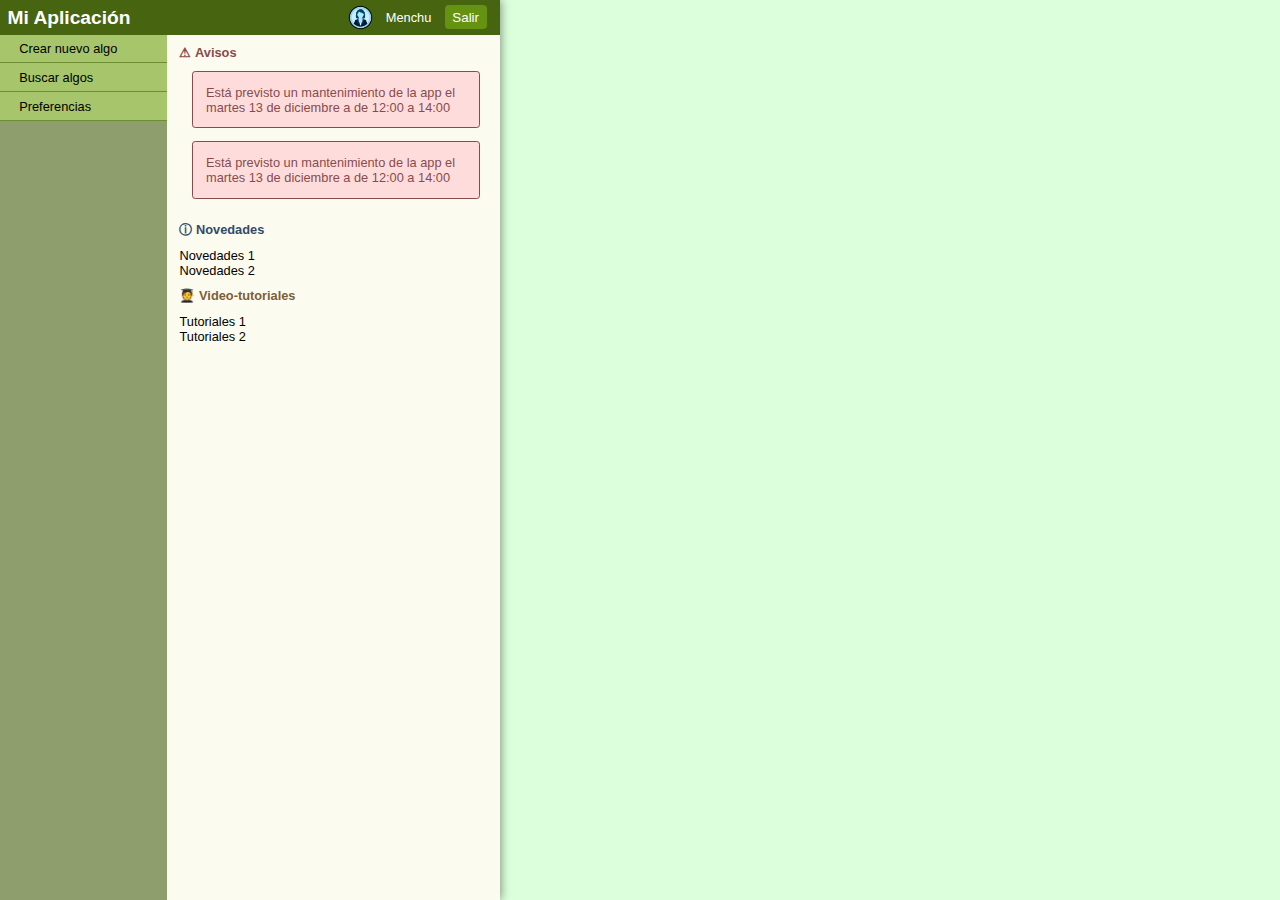
<file: proyecto1/index.html>
<!DOCTYPE html>
<html lang="es">
    <head>
        <!-- Las etiquetas meta son pistas/indicaciones que damos al navegador -->
        <meta charset="UTF-8">
        <title>Mi Aplicación</title>
        <link rel="stylesheet" href="./style.css">
        <script src="./script-toast.js" language="javascript"></script>
        <script src="./script-login.js" language="javascript"></script>
    </head>
    <body>
        <header>
            <h1>Mi Aplicación</h1>
            <div id="user-info">
                <img alt="Foto de menchu" src="./menchu.webp" >
                Menchu
                <button onClick="toogleLogout()"> Salir </button>
            </div>
            <div id="confirm-logout">
                ¿Estas seguro?
                <button onClick="toogleLogout()"> No</button>
                <button onClick="logout()"> Si, quiero salir</button>
            </div>
            <nav>
                <ol>
                    <li><a href="#">Crear nuevo algo</a></li>
                    <li><a href="#">Buscar algos</a></li>
                    <li><a href="#">Preferencias</a></li>
                </ol>
            </nav>
            <aside>
                <div id="warnings">
                    <h2>Avisos</h2>
                    <ul>
                        <li>Está previsto un mantenimiento de la app el martes 13 de diciembre a de 12:00 a 14:00</li>
                        <li>Está previsto un mantenimiento de la app el martes 13 de diciembre a de 12:00 a 14:00</li>
                    </ul>
                </div>
                <div id="news">
                    <h2>Novedades</h2>
                    <ul>
                        <li>Novedades 1</li>
                        <li>Novedades 2</li>
                    </ul>
                </div>
                <div id="tutorials">
                    <h2>Video-tutoriales</h2>
                    <ul>
                        <li>Tutoriales 1</li>
                        <li>Tutoriales 2</li>
                    </ul>
                </div>
            </aside>
        </header>
        <main>

            <button onClick="showToast('Soy el titulo', 'Soy el mensaje', 'error', 10000, saluda );">SACAR NUEVO TOAST</button>
            <button onClick="showToast('Soy el titulo', 'Soy el mensaje', 'info', 5000);">SACAR NUEVO TOAST</button>

        </main>
        
        <aside>Contenido auxiliar</aside>

        <script>
            function saluda(){
                alert('Hola');
            }
        </script>
</body>
</html>
</file>
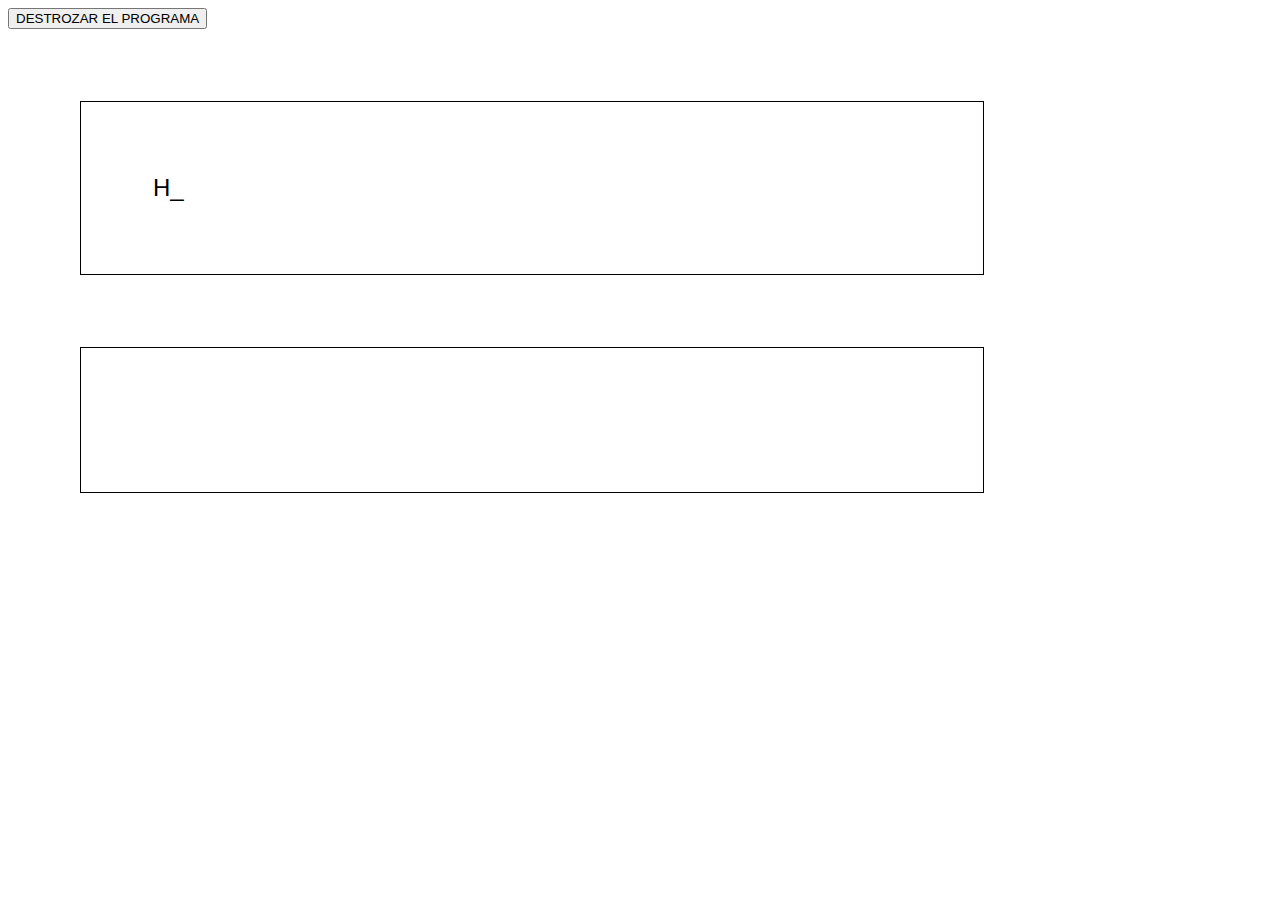
<file: proyecto2/index.html>
<!DOCTYPE html>
<html lang="es">
    <head>
        <!-- Las etiquetas meta son pistas/indicaciones que damos al navegador -->
        <meta charset="UTF-8">
        <title>Mi Aplicación</title>
        <link rel="stylesheet" href="./style.css">
        <script src="./typewriter.js"></script>
    </head>
    <body>
        <button onclick="document.getElementById('lugarDondeQuieroSacarElTexto').remove();">DESTROZAR EL PROGRAMA</button>
        <div id="lugarDondeQuieroSacarElTexto"></div>
        <div id="lugarDondeQuieroSacarElTexto2"></div>
        <script>
            const caracteristicas = {
                cursor: '_',
                velocidad: 800,
                velocidadParpadeoCursor: 250,
                ocultarCursorAlFinalizar: true,
            };
            const caracteristicas2 = {
                cursor: '_',
                velocidad: 200,
                velocidadParpadeoCursor: 1000,
                ocultarCursorAlFinalizar: true,
            };
            escribirPocoAPoco("Hola Mundo", "lugarDondeQuieroSacarElTexto", caracteristicas)
            .then( 
                () => escribirPocoAPoco("Adios Mundo", "lugarDondeQuieroSacarElTexto2", caracteristicas2) 
            ).catch( 
                (error) => escribirPocoAPoco("No me despido.. porque no he saludado", "lugarDondeQuieroSacarElTexto2", caracteristicas2)
            );
        </script>
    </body>
</html>
</file>
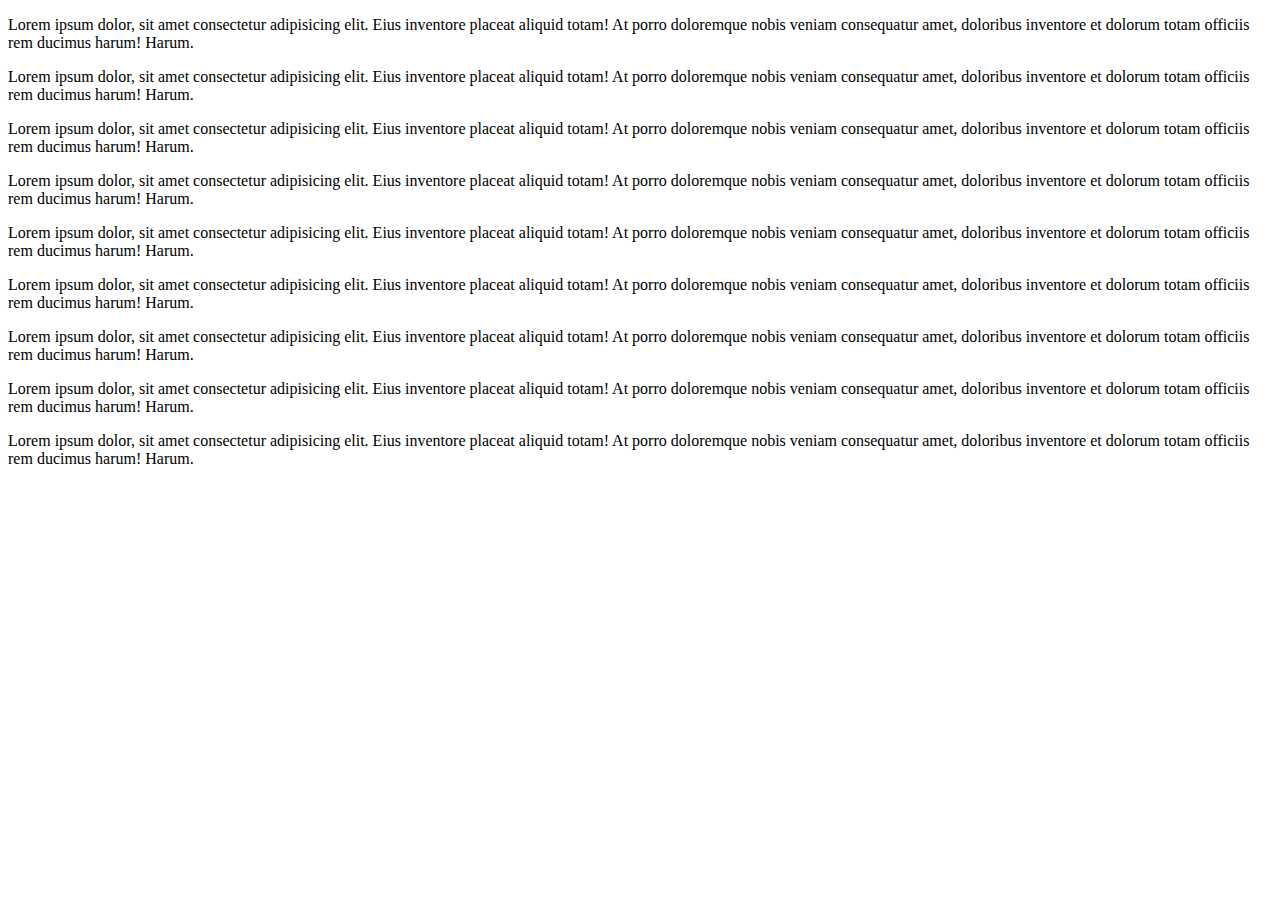
<file: proyecto3/index.html>
<!DOCTYPE html>
<html lang="es">
    <head>
        <!-- Las etiquetas meta son pistas/indicaciones que damos al navegador -->
        <meta charset="UTF-8">
        <title>Mi Aplicación</title>
        <link rel="stylesheet" href="./style.css">
        <link rel="stylesheet" href="./typewriter/style.css">
        <!--script type="module" src="./overlay.js"></script-->
    </head>
    <body>
        
        <p>Lorem ipsum dolor, sit amet consectetur adipisicing elit. Eius inventore placeat aliquid totam! At porro doloremque nobis veniam consequatur amet, doloribus inventore et dolorum totam officiis rem ducimus harum! Harum.</p>
        <p>Lorem ipsum dolor, sit amet consectetur adipisicing elit. Eius inventore placeat aliquid totam! At porro doloremque nobis veniam consequatur amet, doloribus inventore et dolorum totam officiis rem ducimus harum! Harum.</p>
        <p>Lorem ipsum dolor, sit amet consectetur adipisicing elit. Eius inventore placeat aliquid totam! At porro doloremque nobis veniam consequatur amet, doloribus inventore et dolorum totam officiis rem ducimus harum! Harum.</p>
        <p>Lorem ipsum dolor, sit amet consectetur adipisicing elit. Eius inventore placeat aliquid totam! At porro doloremque nobis veniam consequatur amet, doloribus inventore et dolorum totam officiis rem ducimus harum! Harum.</p>
        <p>Lorem ipsum dolor, sit amet consectetur adipisicing elit. Eius inventore placeat aliquid totam! At porro doloremque nobis veniam consequatur amet, doloribus inventore et dolorum totam officiis rem ducimus harum! Harum.</p>
        <p>Lorem ipsum dolor, sit amet consectetur adipisicing elit. Eius inventore placeat aliquid totam! At porro doloremque nobis veniam consequatur amet, doloribus inventore et dolorum totam officiis rem ducimus harum! Harum.</p>
        <p>Lorem ipsum dolor, sit amet consectetur adipisicing elit. Eius inventore placeat aliquid totam! At porro doloremque nobis veniam consequatur amet, doloribus inventore et dolorum totam officiis rem ducimus harum! Harum.</p>
        <p>Lorem ipsum dolor, sit amet consectetur adipisicing elit. Eius inventore placeat aliquid totam! At porro doloremque nobis veniam consequatur amet, doloribus inventore et dolorum totam officiis rem ducimus harum! Harum.</p>
        <p>Lorem ipsum dolor, sit amet consectetur adipisicing elit. Eius inventore placeat aliquid totam! At porro doloremque nobis veniam consequatur amet, doloribus inventore et dolorum totam officiis rem ducimus harum! Harum.</p>
        
        <script languaje="javascript" type="module">
            import { mostrarOverlay } from './overlay.js';
            document.addEventListener('DOMContentLoaded', function() {
                setTimeout(function() {
                    const promesa = new Promise( (resolve, reject) => {
                        setTimeout( ()=> {
                            resolve();
                        }, 20*1000);
                    });
                    const funcionDeCerradoDelOverlayQueAbro = mostrarOverlay(
                        {
                            titulo: {
                                texto: 'Estamos realizando su búsqueda',
                                caracteristicas: {
                                    velocidad: 20,
                                    cursor: '',
                                    estiloTexto: 'titulo-overlay',
                                },
                            }, 
                            mensaje: {
                                texto: 'Tardaremos solamente unos segundos',
                                caracteristicas: {
                                    velocidad: 120,
                                    cursor: '_',
                                    velocidadParpadeoCursor: 300,
                                    estiloTexto: 'texto-overlay',
                                    estiloCursor: 'texto-overlay',
                                    ocultarCursorAlFinalizar: false
                                },
                            },
                            fondo: {
                                color: '#ddffdddd',
                                imagen: 'overlay.jpg',
                                transparencia: 0.2,
                            }
                        },
                        promesa
                    );

                        
                    setTimeout( ()=> {
                        const funcionDelSegundoOverlay = mostrarOverlay(
                            {
                                titulo: {
                                    texto: 'Parece que hemos perdido cobertura de red',
                                    caracteristicas: {
                                        velocidad: 20,
                                        cursor: '',
                                        estiloTexto: 'titulo-overlay',
                                    },
                                }, 
                                mensaje: {
                                    texto: 'Estamos tratando de recuperar la conexión con el servidor. Espere',
                                    caracteristicas: {
                                        velocidad: 120,
                                        cursor: '_',
                                        velocidadParpadeoCursor: 300,
                                        estiloTexto: 'texto-overlay',
                                        estiloCursor: 'texto-overlay',
                                        ocultarCursorAlFinalizar: false
                                    },
                                },
                                fondo: {
                                    color: '#ffddddff',
                                    imagen: 'overlay.jpg',
                                    transparencia: 0.2,
                                }
                            }
                        );

                        setTimeout( ()=> {
                            funcionDelSegundoOverlay();
                        }, 8*1000);
                    }, 8*1000);

                }, 3*1000);

            });
        </script>

    </body>
</html>
</file>
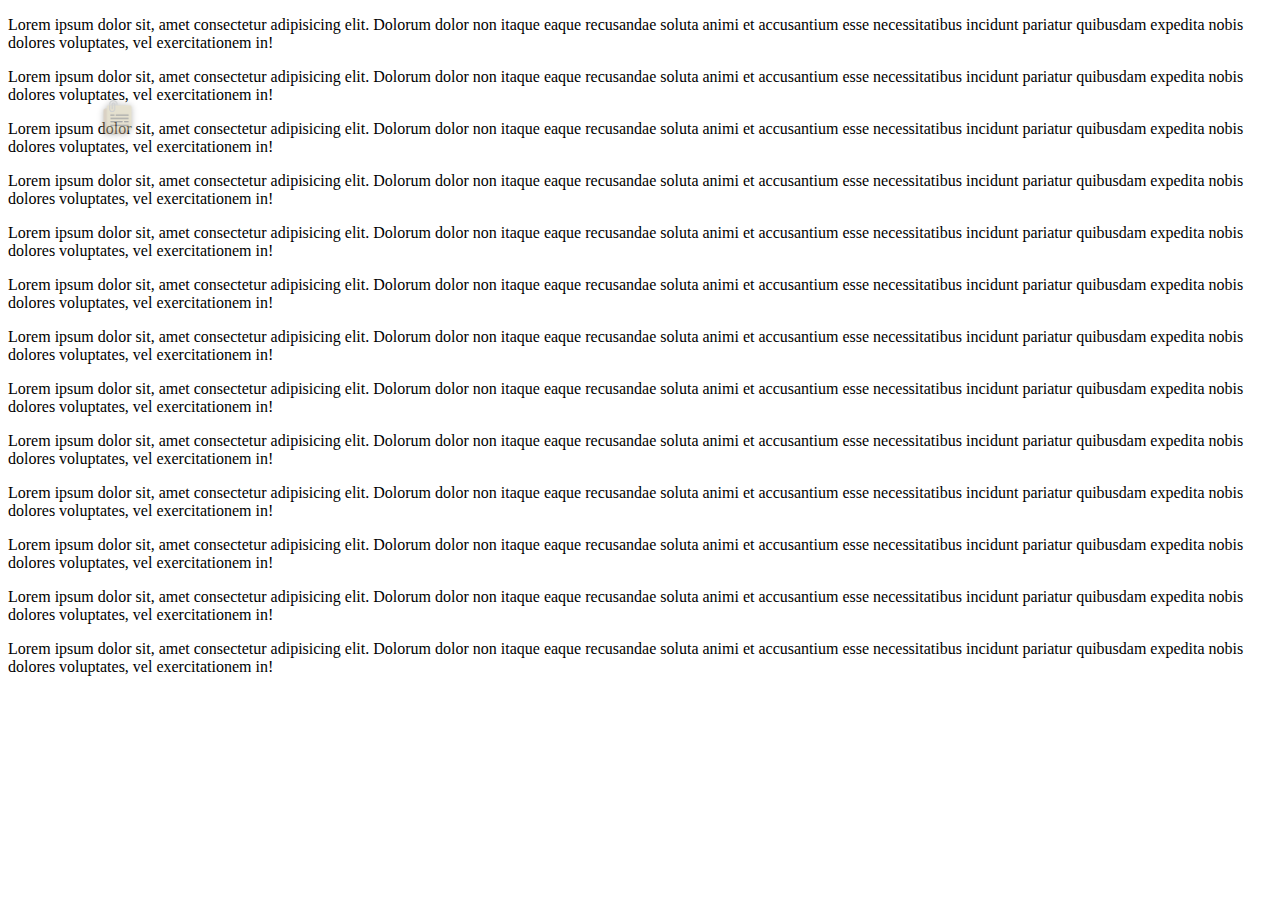
<file: proyecto4/index.html>
<!DOCTYPE html>
<html lang="es">
    <head>
        <!-- Las etiquetas meta son pistas/indicaciones que damos al navegador -->
        <meta charset="UTF-8">
        <title>Mi Aplicación</title>
        <link rel="stylesheet" href="./style.css">
        <script src="./script.js"></script>
    </head>
    <body>
        <main>
            <p>Lorem ipsum dolor sit, amet consectetur adipisicing elit. Dolorum dolor non itaque eaque recusandae soluta animi et accusantium esse necessitatibus incidunt pariatur quibusdam expedita nobis dolores voluptates, vel exercitationem in!</p>
            <p>Lorem ipsum dolor sit, amet consectetur adipisicing elit. Dolorum dolor non itaque eaque recusandae soluta animi et accusantium esse necessitatibus incidunt pariatur quibusdam expedita nobis dolores voluptates, vel exercitationem in!</p>
            <p>Lorem ipsum dolor sit, amet consectetur adipisicing elit. Dolorum dolor non itaque eaque recusandae soluta animi et accusantium esse necessitatibus incidunt pariatur quibusdam expedita nobis dolores voluptates, vel exercitationem in!</p>
            <p>Lorem ipsum dolor sit, amet consectetur adipisicing elit. Dolorum dolor non itaque eaque recusandae soluta animi et accusantium esse necessitatibus incidunt pariatur quibusdam expedita nobis dolores voluptates, vel exercitationem in!</p>
            <p>Lorem ipsum dolor sit, amet consectetur adipisicing elit. Dolorum dolor non itaque eaque recusandae soluta animi et accusantium esse necessitatibus incidunt pariatur quibusdam expedita nobis dolores voluptates, vel exercitationem in!</p>
            <p>Lorem ipsum dolor sit, amet consectetur adipisicing elit. Dolorum dolor non itaque eaque recusandae soluta animi et accusantium esse necessitatibus incidunt pariatur quibusdam expedita nobis dolores voluptates, vel exercitationem in!</p>
            <p>Lorem ipsum dolor sit, amet consectetur adipisicing elit. Dolorum dolor non itaque eaque recusandae soluta animi et accusantium esse necessitatibus incidunt pariatur quibusdam expedita nobis dolores voluptates, vel exercitationem in!</p>
            <p>Lorem ipsum dolor sit, amet consectetur adipisicing elit. Dolorum dolor non itaque eaque recusandae soluta animi et accusantium esse necessitatibus incidunt pariatur quibusdam expedita nobis dolores voluptates, vel exercitationem in!</p>
            <p>Lorem ipsum dolor sit, amet consectetur adipisicing elit. Dolorum dolor non itaque eaque recusandae soluta animi et accusantium esse necessitatibus incidunt pariatur quibusdam expedita nobis dolores voluptates, vel exercitationem in!</p>
            <p>Lorem ipsum dolor sit, amet consectetur adipisicing elit. Dolorum dolor non itaque eaque recusandae soluta animi et accusantium esse necessitatibus incidunt pariatur quibusdam expedita nobis dolores voluptates, vel exercitationem in!</p>
            <p>Lorem ipsum dolor sit, amet consectetur adipisicing elit. Dolorum dolor non itaque eaque recusandae soluta animi et accusantium esse necessitatibus incidunt pariatur quibusdam expedita nobis dolores voluptates, vel exercitationem in!</p>
            <p>Lorem ipsum dolor sit, amet consectetur adipisicing elit. Dolorum dolor non itaque eaque recusandae soluta animi et accusantium esse necessitatibus incidunt pariatur quibusdam expedita nobis dolores voluptates, vel exercitationem in!</p>
            <p>Lorem ipsum dolor sit, amet consectetur adipisicing elit. Dolorum dolor non itaque eaque recusandae soluta animi et accusantium esse necessitatibus incidunt pariatur quibusdam expedita nobis dolores voluptates, vel exercitationem in!</p>
        </main>

        <aside id="notas">
            <nav style="top: 100px; left: 100px;">
                <ul>
                    <li id="activar"></li>
                    <li id="papelera" ></li>
                </ul>
            </nav>
            <ol>
                <li id="nota1" draggable="true" style="top: 100px; left: 400px; width: 300px;">Lorem ipsum dolor sit amet consectetur adipisicing elit. Quia ab ut ad illo placeat odit, deleniti consectetur facere a ipsa voluptatibus natus praesentium eligendi nostrum esse culpa. Eum, vero labore.</li>
                <li id="nota2" draggable="true" style="top: 200px; left: 100px; width: 350px;" class="editable">
                    <textarea>Lorem ipsum dolor sit amet consectetur adipisicing elit. Excepturi reiciendis natus eius officia delectus nisi ex, consectetur incidunt perspiciatis labore? Perferendis minima soluta placeat! Sapiente impedit asperiores hic explicabo rerum?</textarea>
                </li>
                <li id="nota3" draggable="true" style="top: 300px; left: 300px; width: 200px;">Lorem ipsum dolor sit amet consectetur adipisicing elit. Quo harum dolor, ex obcaecati tenetur ab unde quod natus reprehenderit quam cumque vel, eveniet ullam optio culpa commodi adipisci similique! Totam.</li>
                <li id="nota4" draggable="true" style="top: 500px; left: 50px; width: 400px;">Lorem ipsum dolor sit amet consectetur, adipisicing elit. At suscipit cumque quaerat, aliquam beatae aut reiciendis quae eaque officia, incidunt doloribus, alias quam excepturi accusamus. Laborum aperiam iusto sapiente asperiores.</li>
            </ol>
        </aside>
        <script>
            agregarListeners();
        </script>
    </body>
</html>
</file>
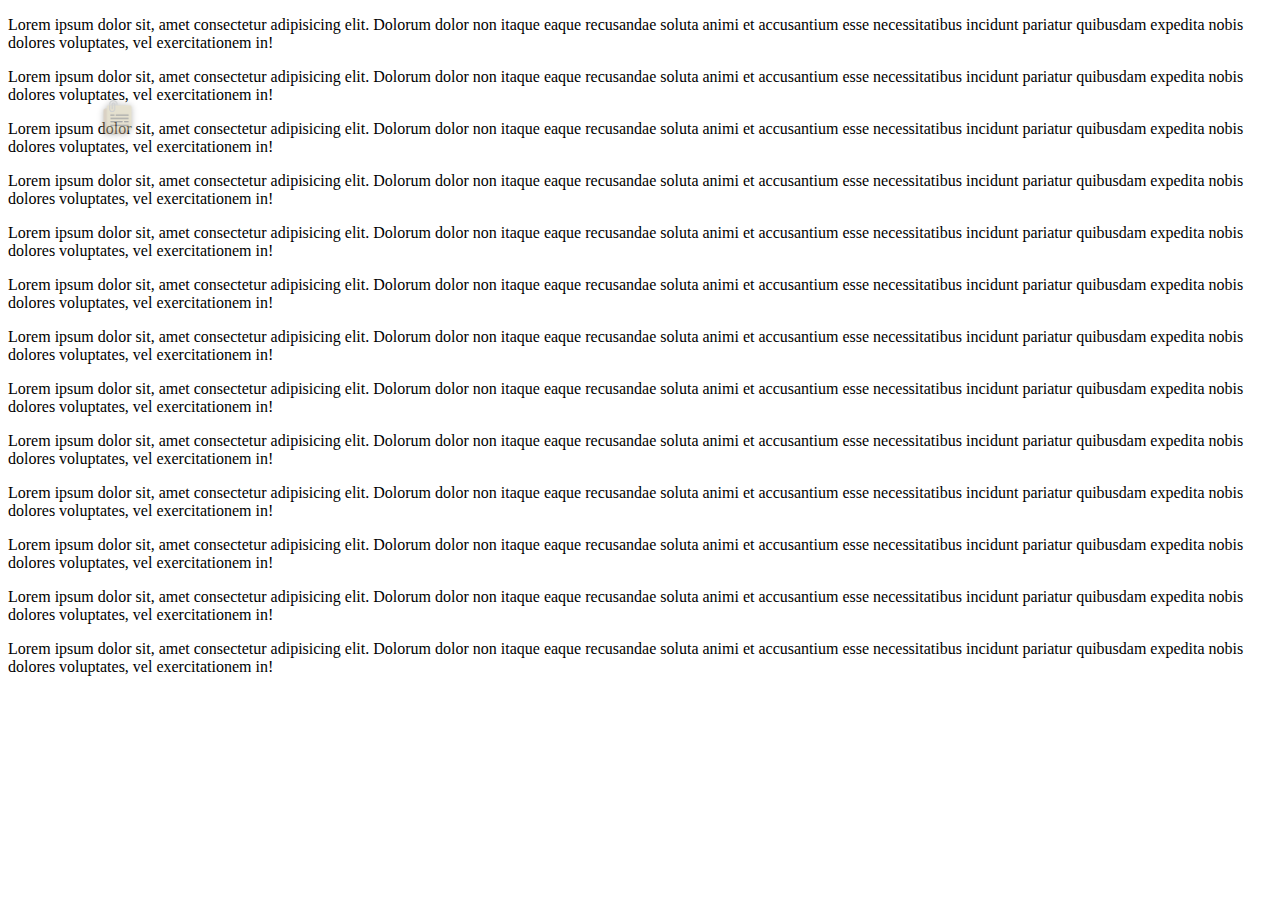
<file: proyecto5/index.html>
<!DOCTYPE html>
<html lang="es">
    <head>
        <!-- Las etiquetas meta son pistas/indicaciones que damos al navegador -->
        <meta charset="UTF-8">
        <title>Mi Aplicación</title>
        <link rel="stylesheet" href="./style.css">
        <link rel="stylesheet" href="./typewriter/style.css">
        <link rel="stylesheet" href="./assets/css/style.css">
    </head>
    <body>
        <main>
            <p>Lorem ipsum dolor sit, amet consectetur adipisicing elit. Dolorum dolor non itaque eaque recusandae soluta animi et accusantium esse necessitatibus incidunt pariatur quibusdam expedita nobis dolores voluptates, vel exercitationem in!</p>
            <p>Lorem ipsum dolor sit, amet consectetur adipisicing elit. Dolorum dolor non itaque eaque recusandae soluta animi et accusantium esse necessitatibus incidunt pariatur quibusdam expedita nobis dolores voluptates, vel exercitationem in!</p>
            <p>Lorem ipsum dolor sit, amet consectetur adipisicing elit. Dolorum dolor non itaque eaque recusandae soluta animi et accusantium esse necessitatibus incidunt pariatur quibusdam expedita nobis dolores voluptates, vel exercitationem in!</p>
            <p>Lorem ipsum dolor sit, amet consectetur adipisicing elit. Dolorum dolor non itaque eaque recusandae soluta animi et accusantium esse necessitatibus incidunt pariatur quibusdam expedita nobis dolores voluptates, vel exercitationem in!</p>
            <p>Lorem ipsum dolor sit, amet consectetur adipisicing elit. Dolorum dolor non itaque eaque recusandae soluta animi et accusantium esse necessitatibus incidunt pariatur quibusdam expedita nobis dolores voluptates, vel exercitationem in!</p>
            <p>Lorem ipsum dolor sit, amet consectetur adipisicing elit. Dolorum dolor non itaque eaque recusandae soluta animi et accusantium esse necessitatibus incidunt pariatur quibusdam expedita nobis dolores voluptates, vel exercitationem in!</p>
            <p>Lorem ipsum dolor sit, amet consectetur adipisicing elit. Dolorum dolor non itaque eaque recusandae soluta animi et accusantium esse necessitatibus incidunt pariatur quibusdam expedita nobis dolores voluptates, vel exercitationem in!</p>
            <p>Lorem ipsum dolor sit, amet consectetur adipisicing elit. Dolorum dolor non itaque eaque recusandae soluta animi et accusantium esse necessitatibus incidunt pariatur quibusdam expedita nobis dolores voluptates, vel exercitationem in!</p>
            <p>Lorem ipsum dolor sit, amet consectetur adipisicing elit. Dolorum dolor non itaque eaque recusandae soluta animi et accusantium esse necessitatibus incidunt pariatur quibusdam expedita nobis dolores voluptates, vel exercitationem in!</p>
            <p>Lorem ipsum dolor sit, amet consectetur adipisicing elit. Dolorum dolor non itaque eaque recusandae soluta animi et accusantium esse necessitatibus incidunt pariatur quibusdam expedita nobis dolores voluptates, vel exercitationem in!</p>
            <p>Lorem ipsum dolor sit, amet consectetur adipisicing elit. Dolorum dolor non itaque eaque recusandae soluta animi et accusantium esse necessitatibus incidunt pariatur quibusdam expedita nobis dolores voluptates, vel exercitationem in!</p>
            <p>Lorem ipsum dolor sit, amet consectetur adipisicing elit. Dolorum dolor non itaque eaque recusandae soluta animi et accusantium esse necessitatibus incidunt pariatur quibusdam expedita nobis dolores voluptates, vel exercitationem in!</p>
            <p>Lorem ipsum dolor sit, amet consectetur adipisicing elit. Dolorum dolor non itaque eaque recusandae soluta animi et accusantium esse necessitatibus incidunt pariatur quibusdam expedita nobis dolores voluptates, vel exercitationem in!</p>
        </main>

        <script language="javascript" type="module">
            import { usarNotas } from './src/script.js';
            usarNotas();
        </script>
    </body>
</html>
</file>
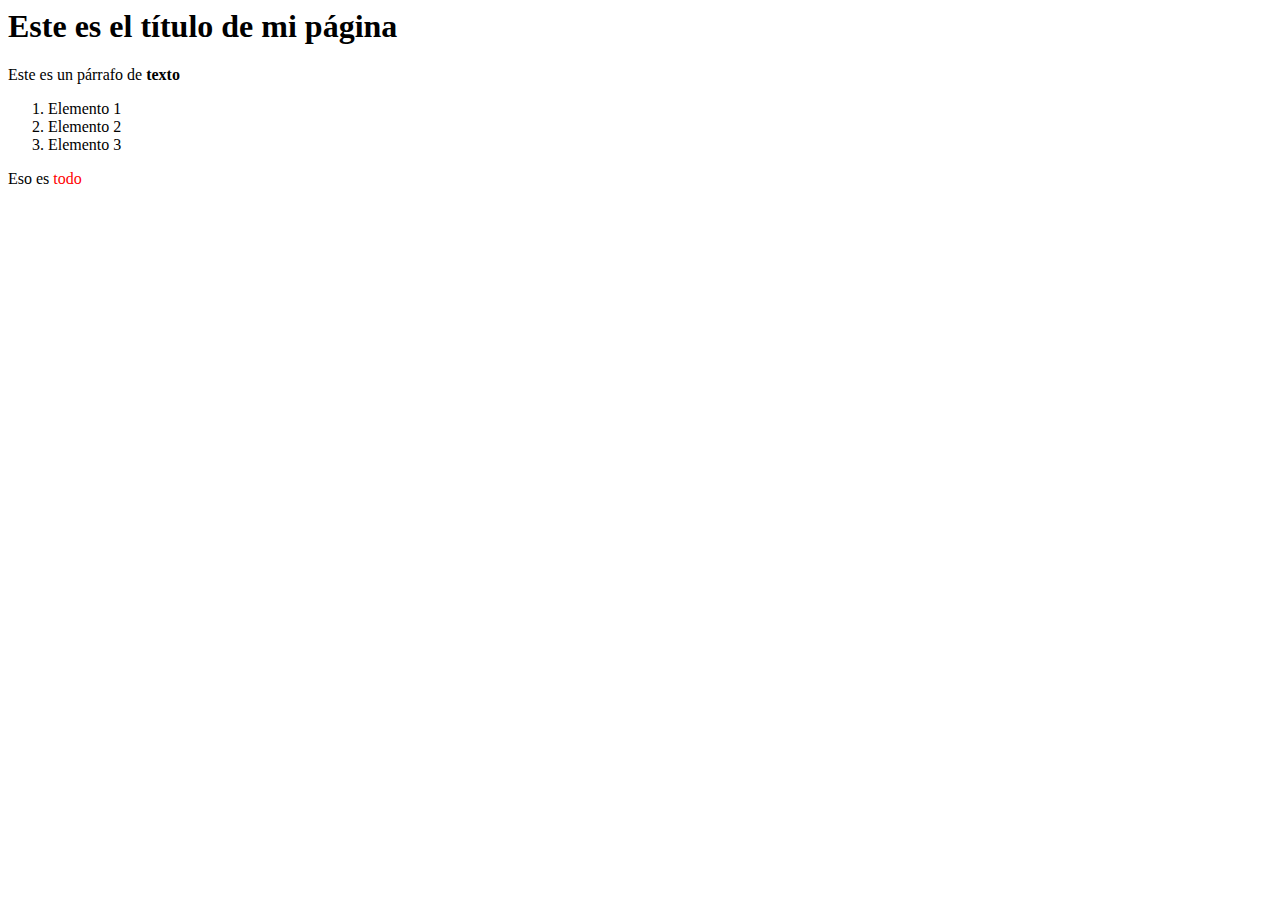
<file: ejemplo.html>
<html>
        <head>
            <title>Este es el título de mi página</title>
        </head>
        <body>
            <h1>Este es el título de mi página</h1>
            <p>Este es un párrafo de <b>texto</b></p>
            <ol>
                <li>Elemento 1</li>
                <li>Elemento 2</li>
                <li>Elemento 3</li>
            </ol>
            <p>Eso es <font color="red">todo</font></p>
        </body>
    </html>
</file>
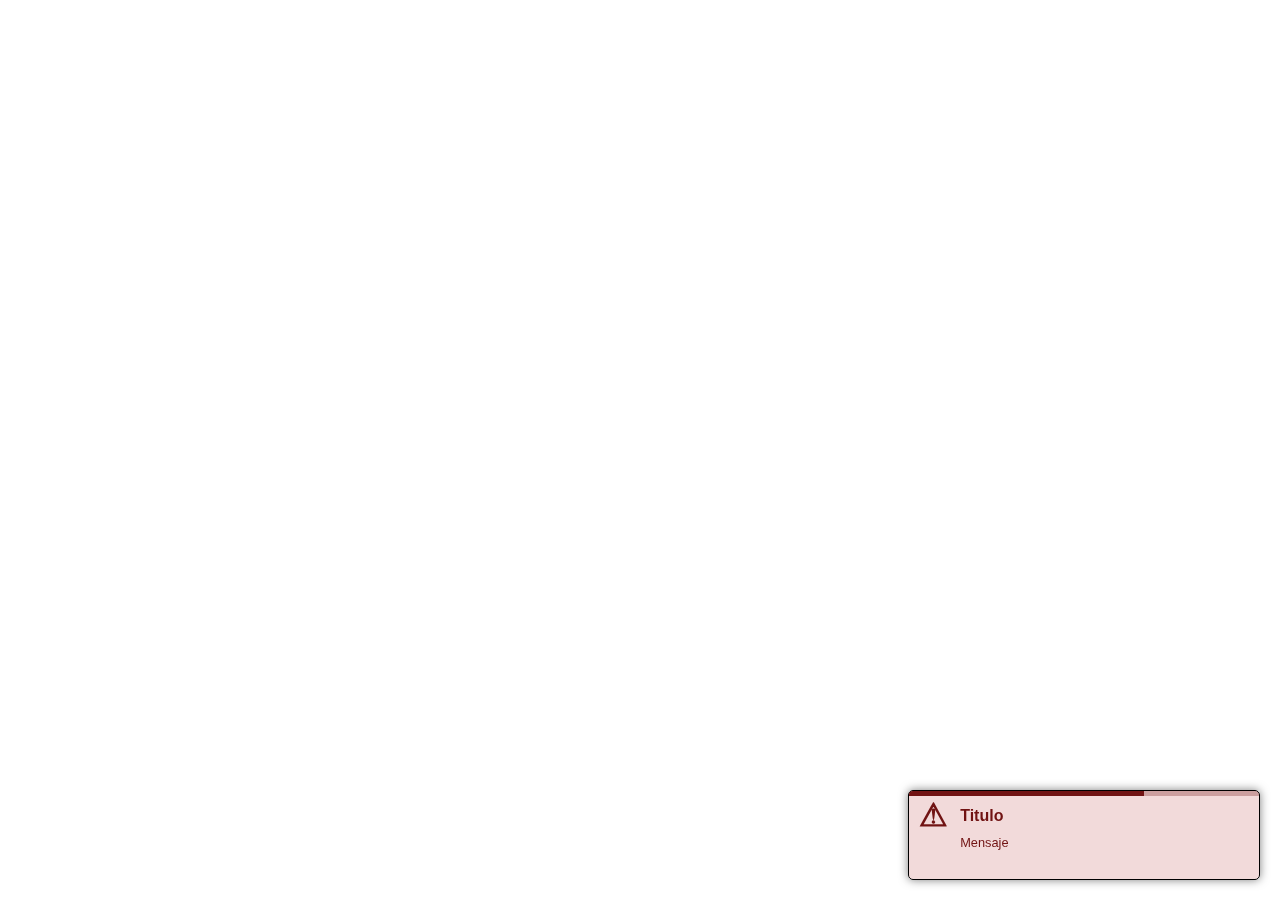
<file: proyecto1/index2.html>
<html>
    <head>
        <link rel="stylesheet" href="./style.css">
        <script src="./script-toast.js" language="javascript"></script>
    </head>
    <body>
        
        <script>showToast('Titulo','Mensaje','error', 1000);</script>

    </body>
</html>
</file>
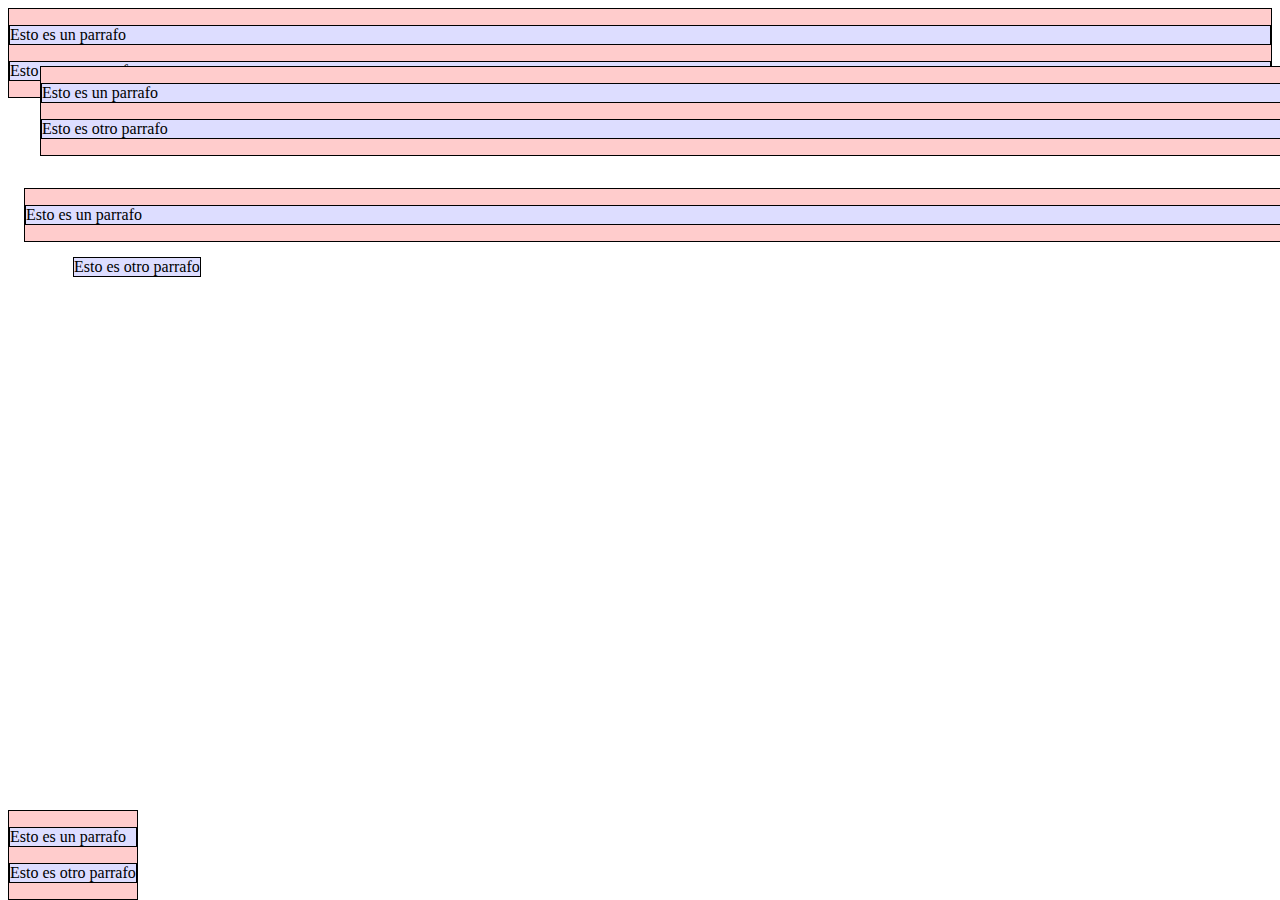
<file: proyecto3/positions.html>
<!DOCTYPE html>
<html lang="es">
    <head>
        <!-- Las etiquetas meta son pistas/indicaciones que damos al navegador -->
        <meta charset="UTF-8">
        <title>Mi Aplicación</title>
        <style>
            p {
                border: solid 1px black;
                background-color: #ddddff;
            }
            
            div {
                border: solid 1px black;
            }
            
        </style>
    </head>
    <body>
        <div style="background-color: #ffcccc">
            <p> Esto es un parrafo </p>
            <p> Esto es otro parrafo </p>
        </div>

        <div style="background-color: #ffcccc;
                    position: relative;
                    top: -2em;
                    left: 2em;">
            <p> Esto es un parrafo </p>
            <p> Esto es otro parrafo </p>
        </div>
    
    
        <div style="background-color: #ffcccc;
                    position: relative; 
                    left: 1em;">
            <p> Esto es un parrafo </p>
            <p style="
                position: absolute;
                left: 3em;
            "> Esto es otro parrafo </p>
        </div>
    
    
        <div style="background-color: #ffcccc;
        position: fixed;
        bottom: 0;
        ">
            <p> Esto es un parrafo </p>
            <p> Esto es otro parrafo </p>
        </div>
    </body>
</html>
</file>
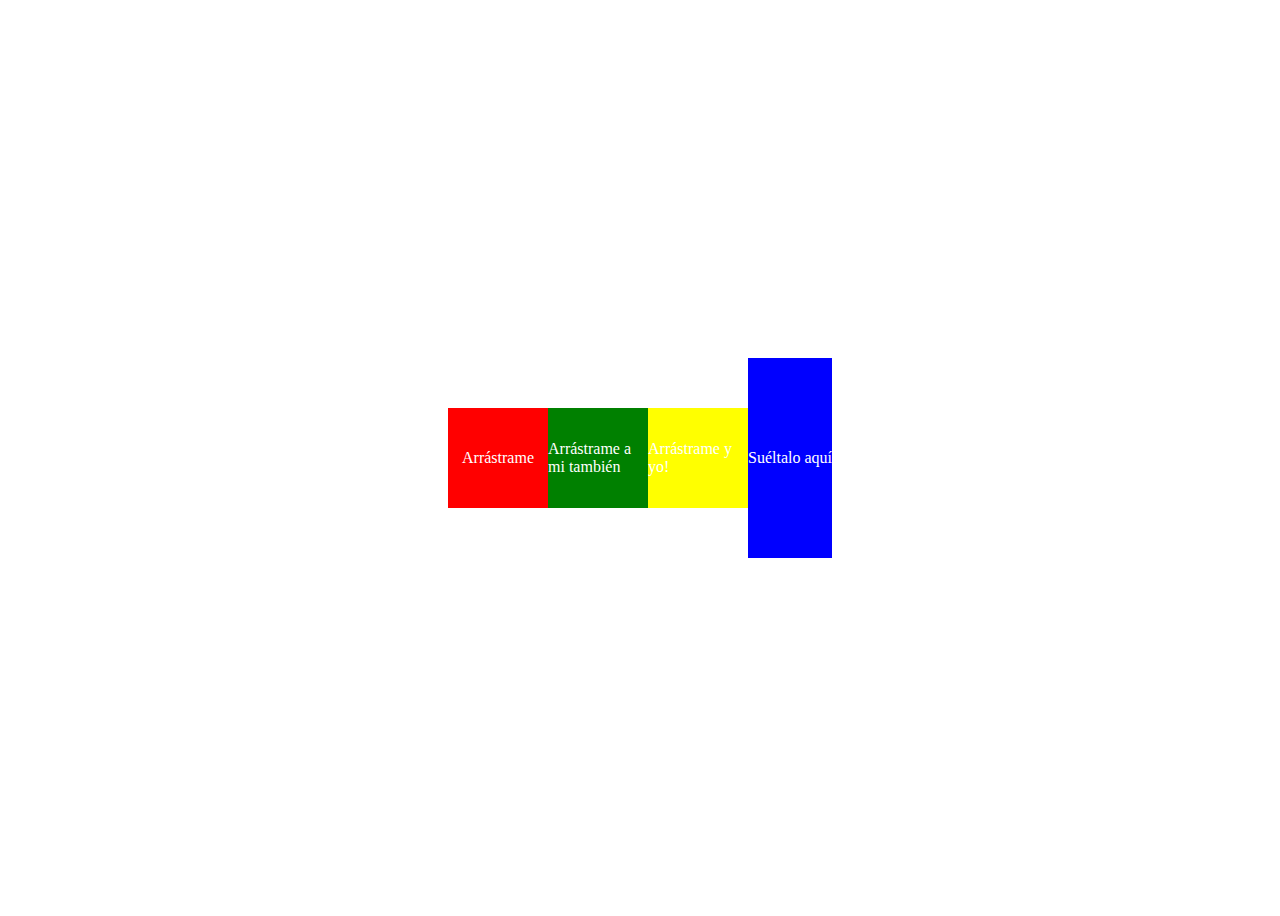
<file: proyecto4/drag.html>
<!DOCTYPE html>
<html lang="es">
    <head>
        <!-- Las etiquetas meta son pistas/indicaciones que damos al navegador -->
        <meta charset="UTF-8">
        <title>Mi Aplicación</title>
        <style>

            body{
                height: 100vh;
                display: flex;
                justify-content: center;
                align-items: center;
            }

            .elemento-movible {
                width: 100px;
                height: 100px;
                background-color: red;
                color: white;
                align-items: center;
                justify-content: center;
                display: flex;
                cursor: grab;
            }
            #elemento1 {
                background-color: red;
            }

            #elemento2 {
                background-color: green;
            }

            #elemento3 {
                background-color: yellow;
            }

            #contenedor {
                width: fit-content;
                height: 200px;
                background-color: blue;
                color: white;
                align-items: center;
                justify-content: center;
                display: flex;
            }

            #contenedor.over {
                background-color: #0000ff99;
            }

        </style>
    </head>
    <body>

        <div id="elemento1" class="elemento-movible" draggable="true"> Arrástrame </div>
        <div id="elemento2" class="elemento-movible" draggable="true"> Arrástrame a mi también</div>
        <div id="elemento3" class="elemento-movible" draggable="true"> Arrástrame y yo!</div>
        <div id="contenedor"> Suéltalo aquí </div>

        <script>

            ['elemento1', 'elemento2', 'elemento3'].forEach( 
                (id) => {
                    document.getElementById(id).addEventListener('dragstart',
                            (e)=> {
                                e.dataTransfer.setData('text/plain', e.target.id); //id
                            }
                    );
                }
            );

            document.getElementById('contenedor').addEventListener('dragover',
                (e)=> {
                    document.getElementById('contenedor').classList.add('over');
                    e.preventDefault();
                }
            );

            document.getElementById('contenedor').addEventListener('dragleave',
                (e)=> {
                    document.getElementById('contenedor').classList.remove('over');
                    e.preventDefault();
                }
            );

            document.getElementById('contenedor').addEventListener('drop',
                (e)=> {
                    document.getElementById('contenedor').classList.remove('over');
                    e.preventDefault();
                    // Aqui tenemos acceso a lo que venga como dato en el evento de drag
                    const valor = e.dataTransfer.getData('text/plain');
                    const elementoMoviendose = document.getElementById(valor);
                    document.getElementById('contenedor').appendChild(elementoMoviendose);
                }
            );

        </script>

    </body>
</html>
</file>
<file: proyecto1/style.css>
:root {
    --ancho-icono-usuario: 25px;
    --ancho-icono: 25px;
    --ancho-minimo-menu: 40px;
    --ancho-menu: 500px;
}

body {
    margin: 0;
    width: 100vw;
    height: 100vh;
    overflow: hidden;
    font-family: Arial, sans-serif;
}

header {
    background-color:  rgb(142, 159, 109);
    padding: 0px;

    position: fixed;
    left: 0;
    top: 0;
    height: 100vh;
    width: var(--ancho-minimo-menu);

    z-index: 100;
    overflow-x: hidden;

    transition: width 0.5s ease-in-out;
    box-shadow: 0 0 10px 0 rgba(0,0,0,0.5);

    display: grid;
    grid-template-columns: 1fr 2fr;
    grid-template-rows: min-content 1fr;

}

header:hover {
    width: var(--ancho-menu);
}

header h1 {
    display: flex;
    align-items: center;
    background-color:  rgb(71, 101, 16);
    white-space: nowrap;
    left: 0;
    position: relative;
    transition: left 0.5s ease-in-out;
    padding: 0.25em 0 0.25em 0;
    margin: 0;
    font-size: 1.2em;
    line-height: 1.2em;
    color: white;
    grid-row: 1;
    grid-column: 1/3;
    pointer-events: none;
}

header h1::before {
    content: '';
    display: inline-block;
    background-image: url("./menu.png");
    background-size: contain;
    filter: invert(1);
    width: var(--ancho-icono);
    height: var(--ancho-icono);
    cursor: pointer;
    margin-left: calc( ( var(--ancho-minimo-menu) - var(--ancho-icono) ) / 2 ) ;
    margin-right: 15px;
}

header:hover h1 {
    left: -40px;
}

header nav {
    grid-row: 2;
    grid-column: 1;
}

header nav ol {
    margin: 0;
    padding: 0;
    opacity: 0;
    transition: opacity 0.5s ease-in-out;
}
header:hover nav ol {
    opacity: 1;
}
header nav li {
    list-style-type: none;
    border-bottom:rgba(71, 101, 16, 0.583) solid 1px;
    background-color: rgba(167, 197, 107);
    padding: 0.5em 0.5em 0.5em 1.5em;
    transition: background-color 0.25s ease-in-out;
    font-size: 0.8em;
    white-space: nowrap;
}

header:hover nav li:hover {
    background-color: rgb(185, 196, 87);
    border-right: 2px solid rgb(90, 95, 41);
    cursor: pointer;
}


header nav li a {
    text-decoration: none;
    color: black;
}

#user-info {
    background-color:  rgb(71, 101, 16);
    display: flex;
    grid-row: 1;
    grid-column: 2;
    z-index: 100;
    align-items: center;
    justify-content: flex-end;
    color: white;
    font-size: 0.8em;
}
header button {
    margin-left: 1em;
    margin-right: 1em;
}
#user-info img{
    width: var(--ancho-icono-usuario);
    height: var(--ancho-icono-usuario);
    margin-right: 1em;
}




header aside {
    grid-row: 2;
    grid-column: 2;
    overflow-y: auto;
    overflow-x: hidden;
    padding: 0 1em 1em 1em;
    font-size: 0.8em;
    background-color: rgb(252, 251, 240);
}

header aside h2{
    font-size: 1em;
}

#warnings h2{
    color: rgb(134, 76, 76);
    display: inline-block;
}
#news h2{
    color: rgb(51, 74, 106);
    display: inline-block;
}
#tutorials h2{
    color: rgb(125, 95, 55);
    display: inline-block;
}



header aside ul {
    margin: 0;
    padding: 0;
}

header aside li {
    list-style-type: none;
    width: 260px;
}

#warnings li {
    border: rgb(134, 76, 76) solid 1px;
    margin: 1em;
    padding: 1em;
    background-color: rgb(255, 220, 220);
    color: rgb(134, 76, 76);
    border-radius: 0.25em;
}
/*Al primer li quitarle el margen superior*/
#warnings li:first-child {
    margin-top: 0;
}

#warnings:has(li) {
    display: block;
}
#warnings {
    display: none;
}
#warnings::before {
    content: '⚠';
    display: inline-block;
    font-size: 1em;
    font-weight: bold;
    color: rgb(134, 76, 76);
}
#news::before {
    content: 'ⓘ';
    display: inline-block;
    font-size: 1em;
    font-weight: bold;
    color: rgb(51, 74, 106);
}
#tutorials::before {
    content: '🧑‍🎓';
    display: inline-block;
    font-size: 1em;
    font-weight: bold;
    color: rgb(125, 95, 55);
}

main {
    background-color: rgb(220,255,220);
    overflow-y: auto;
    overflow-x: hidden;

    position: fixed;
    left: var(--ancho-minimo-menu);
    top: 0;
    height: 100vh;
    width: calc( 100vw - var(--ancho-minimo-menu) );

    z-index: 10;

    padding: 2em;
}

aside {
    background-color: rgb(220,220,255);

    transition: background-color 0.5s ease-in-out;
}














/***************************************************************/

#warnings {
    opacity: 0;
    transition: opacity 1s ease-in-out;
    transition-delay: 0.5s;
}
#warnings li {
    animation: parpadeo 1s 3 ;
    animation-delay: 1.5s;
}

@keyframes parpadeo {
    0%{
        opacity: 1;
    }
    40%{
        opacity: 1;
    }
    50% {
        opacity: 0.5;
    }    
    60% {
        opacity: 1;
    }
    100% {
        opacity: 1;
    }
}
#news {
    opacity: 0;
    transition: opacity 1s ease-in-out 1s;
}

#tutorials {
    opacity: 0;
    transition: opacity 1s ease-in-out 1.5s;
}

header:hover #warnings {
    opacity: 1;
}

header:hover #news {
    opacity: 1;
}

header:hover #tutorials {
    opacity: 1;
}

.rotate {
    animation: girar 1s infinite;
}

@keyframes girar {
    0% {
        transform: rotate(0deg);
    }
    100% {
        transform: rotate(360deg);
    }
}

#confirm-logout {
    white-space: nowrap;
}

header  button {
    background-color: rgb(101, 146, 17);
    color: white;
    border: solid 1px rgb(101, 146, 17);
    padding: 0.25em 0.5em;
    border-radius: 0.25em;
    cursor: pointer;
    margin-left: 0em;
    white-space: nowrap;
}

header button:first-of-type{
    margin-left: 1em;
}

header button:hover {
    background-color: rgb(54, 75, 14);
    color: white;
    border: solid 1px rgb(211, 173, 0);
    padding: 0.25em 0.5em;
    border-radius: 0.25em;
    cursor: pointer;
}

#confirm-logout {
    color: white;
    font-size: 0.8em;
    grid-column: 2;
    grid-row: 1;
    display: none;
    align-items: center;
    justify-content: flex-end;
    background-color:  rgb(71, 101, 16);
    position: relative;
    z-index: 100;
}



/***************************************************************/
#toast-container{
    position: fixed;
    bottom: 20px;
    right: 20px;
    z-index: 1000;
}

#toast-container .toast {
    border: 1px solid black;
    width: 350px;
    min-height: 75px;
    border-radius: 5px;
    margin-top: 20px;
    overflow: hidden;
    font-size: 0.8em;
    padding: 0em 0em 1em 0em;
    position: relative;
    cursor: pointer;
    box-shadow: 0 0 10px 0 rgba(0,0,0,0.5);
    transition: transform 0.5s ease-in-out, opacity 0.5s ease-in-out, transform 0.5s ease-in-out;

    opacity: 0;
    transform: translateX(200px);

}


#toast-container .toast.show{
    opacity: 1;
    transform: translateX(0);
}

#toast-container .toast h3{
    font-size: 1rem;
    margin: 0.65em 2em 0.65em 3.2rem;
}
#toast-container .toast p{
    margin: 0 2em 0 3.2rem;
}

#toast-container .toast::after {
    content: '';
    display: block;
    position: absolute;
    top: 5px;
    left: 10px;
    z-index: 100;
}


#toast-container .progress-bar {
    height: 5px;
    width: 50%;
}
#toast-container .progress-bar::before {
    content: '';
    display: block;
    position: relative;
    height: 5px;
    width: 350px;
}

.error {
    background-color: rgba(229, 182, 182, 0.504);
    color: rgb(113, 19, 19);
    border: solid 1px rgb(113, 19, 19);
}


.error::after {
    content: '⚠' !important;
    font-size: 2rem;
    font-weight: bold;
    color: rgb(113, 19, 19);
}

.error .progress-bar {
    background-color: rgb(113, 19, 19);
}

.error .progress-bar::before {
    background-color: rgba(113, 19, 19, 0.298);
}
.info {
    background-color: rgba(182, 182, 229, 0.504);
    color: rgb(19, 19, 113);
    border: solid 1px rgb(19, 19, 113);
}

.info::after {
    content: 'ⓘ' !important;
    font-size: 2rem;
    font-weight: bold;
    color: rgb(19, 19, 113);
}

.info .progress-bar {
    background-color: rgb(19, 19, 113);
}

.info .progress-bar::before {
    background-color: rgba(19, 19, 113, 0.298);
}

.toast.hide {
    opacity: 0;
    transform:scale(0.75) !important;
    transform: translateX(0) !important;
}
</file>
<file: proyecto2/style.css>
#lugarDondeQuieroSacarElTexto, #lugarDondeQuieroSacarElTexto2 {
    width: 60%;
    padding: 3em;
    margin: 3em;
    border: solid 1px #000;
    font-family: Arial, sans-serif;
    font-size: 1.5em;
}

/*.estiloTexto {}*/

.estiloCursor {
    opacity: 1;
}

@keyframes cursor {
    0% {
        opacity: 1;
    }
    50% {
        opacity: 0;
    }
    100% {
        opacity: 1;
    }
}
</file>
<file: proyecto3/style.css>
.overlay {
    position: fixed;
    top: 0;
    left: 0;
    width: 100vw;
    height: 100vh;
    z-index: 1000;
    font-family: Arial, Helvetica, sans-serif;
    opacity: 0;
    transition: opacity 0.3s linear;
}

.overlay.visible{
    opacity: 1;
}

.overlay-image {
    position: absolute;
    top: 0;
    left: 0;
    width: 100vw;
    height: 100vh;
    object-fit: cover;
}

.overlay-title {
    position: absolute;
    bottom: 30vh;
    left: 10vw;
    width: 80vw;
}

.overlay-message {
    position: absolute;
    top: 70vh;
    left: 10vw;
    width: 80vw;
    text-align: justify;
}
</file>
<file: proyecto3/typewriter/style.css>
#lugarDondeQuieroSacarElTexto, #lugarDondeQuieroSacarElTexto2 {
    width: 60%;
    padding: 3em;
    margin: 3em;
    border: solid 1px #000;
    font-family: Arial, sans-serif;
    font-size: 1.5em;
}

/*.estiloTexto {}*/

.estiloCursor {
    opacity: 1;
}

@keyframes cursor {
    0% {
        opacity: 1;
    }
    50% {
        opacity: 0;
    }
    100% {
        opacity: 1;
    }
}
</file>
<file: proyecto4/style.css>
@import url('https://fonts.googleapis.com/css2?family=Shantell+Sans:ital,wght@0,300..800;1,300..800&display=swap');

#notas {
    display: contents;
    font-family: "Shantell Sans", serif;
    font-size: 0.7em;
}

#notas nav {
    display: block;
    position: fixed;
    z-index: 1000;
    cursor: pointer;
}

#notas nav ul {
    display: contents;
}

#notas nav ul li {
    display: none;
    width: 35px;
    height: 35px;
    background-size: contain;
    cursor: pointer;
}

#notas.visible nav ul li {
    display: block;
    filter: drop-shadow(0px 0px 3px rgba(0, 0, 0, 0.5));
}

#notas nav ul li:first-of-type {
    display: block;
    opacity: 0.5;
    transition: filter 0.5s, opacity 0.5s;
    filter: grayscale(80%) drop-shadow(0px 0px 3px rgba(0, 0, 0, 0.5));
}
#notas nav ul li:first-of-type:hover {
    display: block;
    filter: grayscale(20%)  drop-shadow(0px 0px 3px rgba(0, 0, 0, 0.5));
    opacity: 0.9;
}

#notas.visible nav ul li:first-of-type {
    filter:  drop-shadow(0px 0px 3px rgba(0, 0, 0, 0.5));
    opacity: 1;
}

#activar{
    background-image: url('nota.png');
}
#papelera{
    background-image: url('papelera.png');
}

#papelera.open{
    background-image: url('papelera_open.png') !important;
}


#notas ol {
    display: none;
}

#notas.visible ol {
    display: contents;
}

#notas ol li::before {
    background: linear-gradient(135deg,  #fcf4b0 0%,#f1da36 100%); 
    clip-path: polygon(100% 0, 100% calc( 100% - 25px ), calc( 100% - 25px ) 100%, 0 100%, 0 0);
    content: '';
    display: block;
    position: absolute;
    width: 100%;
    height: 100%;
    z-index: -1;
    top: 0em;
    left: 0em;
}

#notas ol li {
    display: block;
    position: fixed;
    z-index: 999;

    padding: 1em;
    padding-bottom: 2.5em;
    cursor: pointer;
    filter: drop-shadow(0px 0px 2px rgba(0, 0, 0, 0.5));
}

#notas ol li::after {
    content: '';
    display: block;
    right: 0;
    bottom: 0;
    width: 25px;
    height: 25px;
    padding: 0;
    position: absolute;
    background-color: #f7eb85;
    filter: drop-shadow(0px 0px 2px rgba(0, 0, 0, 0.5));
    clip-path: polygon(100% 0, 100% calc( 100% - 25px ), calc( 100% - 25px ) 100%, 0 100%, 0 0);
}


#notas ol li::target-text:after {
    content: '';
    display: block;
    right: 0;
    bottom: 0;
    width: 25px;
    height: 25px;
    padding: 0;
    position: absolute;
    background-color: #e8d84b;
    box-shadow: 0px -1px 1em 0px #0000008c;
    border: solid 1px #bc9f0d73;
}



#notas ol li textarea {
    background-color: inherit;
    font-family: inherit;
    font-size: inherit;
    padding: 0;
    margin: 0;
    width: 100%;
    border: none !important;
    outline:0 none !important;
    field-sizing: content;
}

#notas ol li textarea:focus {
    color: #008;
}
</file>
<file: proyecto5/style.css>
.overlay {
    position: fixed;
    top: 0;
    left: 0;
    width: 100vw;
    height: 100vh;
    z-index: 1000;
    font-family: Arial, Helvetica, sans-serif;
    opacity: 0;
    transition: opacity 0.3s linear;
}

.overlay.visible{
    opacity: 1;
}

.overlay-image {
    position: absolute;
    top: 0;
    left: 0;
    width: 100vw;
    height: 100vh;
    object-fit: cover;
}

.overlay-title {
    position: absolute;
    bottom: 30vh;
    left: 10vw;
    width: 80vw;
}

.overlay-message {
    position: absolute;
    top: 70vh;
    left: 10vw;
    width: 80vw;
    text-align: justify;
}
</file>
<file: proyecto5/typewriter/style.css>
#lugarDondeQuieroSacarElTexto, #lugarDondeQuieroSacarElTexto2 {
    width: 60%;
    padding: 3em;
    margin: 3em;
    border: solid 1px #000;
    font-family: Arial, sans-serif;
    font-size: 1.5em;
}

/*.estiloTexto {}*/

.estiloCursor {
    opacity: 1;
}

@keyframes cursor {
    0% {
        opacity: 1;
    }
    50% {
        opacity: 0;
    }
    100% {
        opacity: 1;
    }
}
</file>
<file: proyecto5/assets/css/style.css>
@import url('https://fonts.googleapis.com/css2?family=Shantell+Sans:ital,wght@0,300..800;1,300..800&display=swap');

#notas {
    display: contents;
    font-family: "Shantell Sans", serif;
    font-size: 0.7em;
}

#notas nav {
    display: block;
    position: fixed;
    z-index: 1000;
    cursor: pointer;
}

#notas nav ul {
    display: contents;
}

#notas nav ul li {
    display: none;
    width: 35px;
    height: 35px;
    background-size: contain;
    cursor: pointer;
}

#notas.visible nav ul li {
    display: block;
    filter: drop-shadow(0px 0px 3px rgba(0, 0, 0, 0.5));
}

#notas nav ul li:first-of-type {
    display: block;
    opacity: 0.5;
    transition: filter 0.5s, opacity 0.5s;
    filter: grayscale(80%) drop-shadow(0px 0px 3px rgba(0, 0, 0, 0.5));
}
#notas nav ul li:first-of-type:hover {
    display: block;
    filter: grayscale(20%)  drop-shadow(0px 0px 3px rgba(0, 0, 0, 0.5));
    opacity: 0.9;
}

#notas.visible nav ul li:first-of-type {
    filter:  drop-shadow(0px 0px 3px rgba(0, 0, 0, 0.5));
    opacity: 1;
}

#activar{
    background-image: url('../images/nota.png');
}
#nuevaNota{
    background-image: url('../images/nota.png');
}
#papelera{
    background-image: url('../images/papelera.png');
}

#papelera.open{
    background-image: url('../images/papelera_open.png') !important;
}


#notas ol {
    display: none;
}

#notas.visible ol {
    display: contents;
}

#notas ol li::before {
    background: linear-gradient(135deg,  #fcf4b0 0%,#f1da36 100%); 
    clip-path: polygon(100% 0, 100% calc( 100% - 25px ), calc( 100% - 25px ) 100%, 0 100%, 0 0);
    content: '';
    display: block;
    position: absolute;
    width: 100%;
    height: 100%;
    z-index: -1;
    top: 0em;
    left: 0em;
}

#notas ol li {
    display: block;
    position: fixed;
    z-index: 999;

    padding: 1em;
    padding-bottom: 2.5em;
    cursor: pointer;
    filter: drop-shadow(0px 0px 2px rgba(0, 0, 0, 0.5));
    overflow-wrap: break-word;
    transition: opacity 0.5s, transform 0.5s;
}
#notas ol li .resizer { 
    width: 10px; 
    height: 10px; 
    background: blue; 
    position:absolute; 
    right: 0; 
    bottom: 0; 
    cursor: we-resize; 
}

#notas ol li.eliminar {
    opacity: 0.25;
    transform: scale(0) rotate(180deg);
}

#notas ol li::after {
    content: '';
    display: block;
    right: 0;
    bottom: 0;
    width: 25px;
    height: 25px;
    padding: 0;
    position: absolute;
    background-color: #f7eb85;
    filter: drop-shadow(0px 0px 2px rgba(0, 0, 0, 0.5));
    clip-path: polygon(100% 0, 100% calc( 100% - 25px ), calc( 100% - 25px ) 100%, 0 100%, 0 0);
}


#notas ol li::target-text:after {
    content: '';
    display: block;
    right: 0;
    bottom: 0;
    width: 25px;
    height: 25px;
    padding: 0;
    position: absolute;
    background-color: #e8d84b;
    box-shadow: 0px -1px 1em 0px #0000008c;
    border: solid 1px #bc9f0d73;
}



#notas ol li textarea {
    background-color: inherit;
    font-family: inherit;
    font-size: inherit;
    padding: 0;
    margin: 0;
    width: 100%;
    border: none !important;
    outline: 0 none !important;
    field-sizing: content;
    border-image-width: 0 !important;
    resize: none;

}

#notas ol li textarea:focus {
    color: #008;
    outline: 0 none !important;
    padding: 0;
    margin: 0;
    border-image-width: 0 !important;
}
</file>
